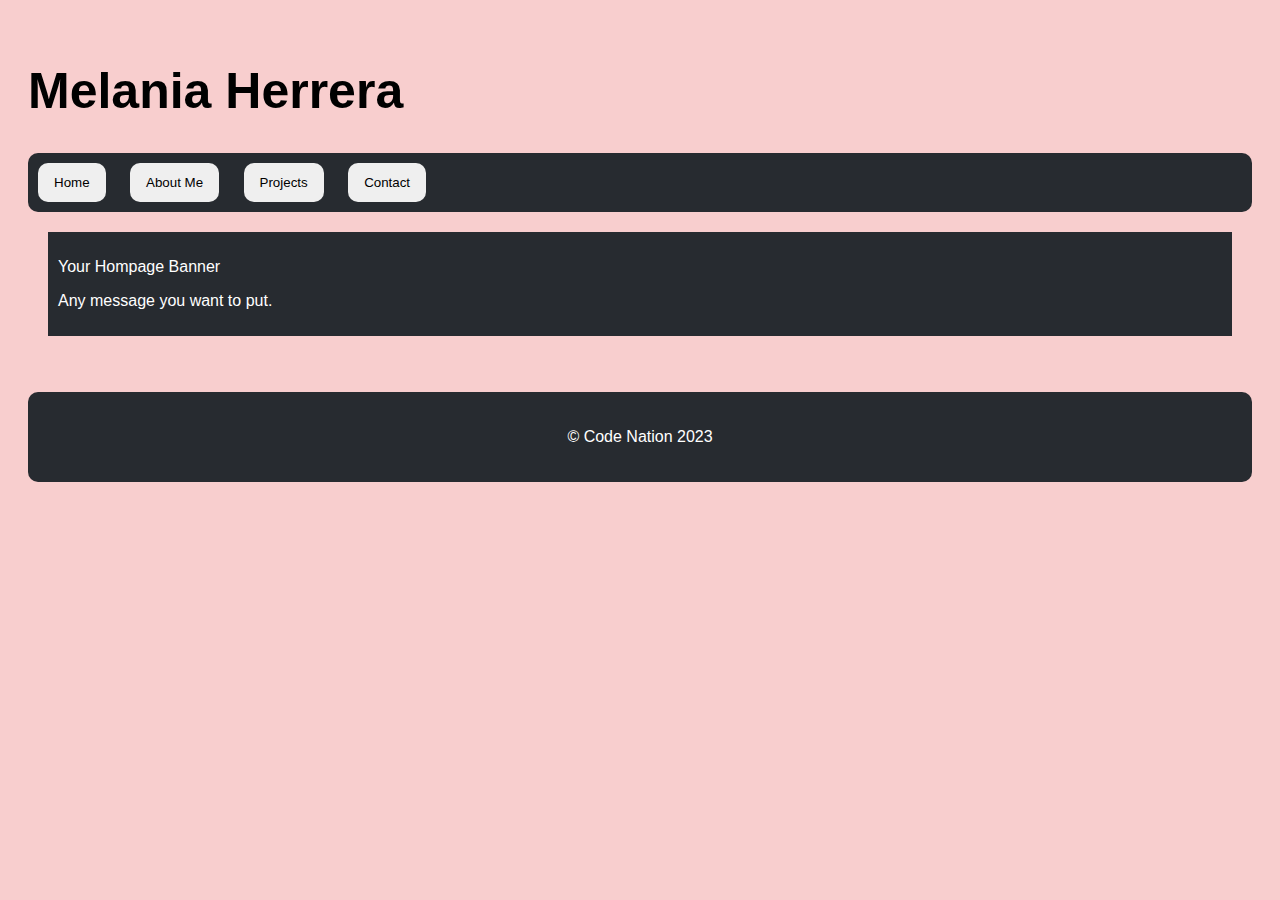
<file: index.html>
<!DOCTYPE html>
<html lang="en">
  <head>
    <meta charset="UTF-8">
    <meta name="viewport" content="width=device-width, initial-scale=1.0">
    <title>Home</title>
    
    <!-- link CSS stylesheet below -->
    <link rel="stylesheet" href="style.css">
    
    <!-- imports JS file -->
    <script defer src="script.js"></script>

    <!-- imports Google font -->
    <link href="https://fonts.googleapis.com/css?family=Gugi" rel="stylesheet">
  </head>  
  <body class = "home">
    <!-- Add navbar to link all html pages. -->
  
    <!-- Add a header with your name. -->
    <!-- Add a headshot (this could also be on your about or contact page instead). -->
    
    <h1> Melania Herrera</h1>

    <nav>
        <button class="btn btn1" onclick = "window.location.href = 'index.html';" >Home</button>
        <button class="btn btn2" onclick = "window.location.href = 'about.html';" >About Me</button>
        <button class="btn btn3" onclick = "window.location.href = 'projects.html';" >Projects</button>
        <button class="btn btn4" onclick = "window.location.href = 'contact.html';" >Contact</button>
    </nav>

    <div class="content">
        <p>Your Hompage Banner</p>
        <p>Any message you want to put.</p>
    </div>
    <br>
    <br>


  </body>

<!-- Add a footer to your website for it to look more authentic. -->
  <footer>
    <p>&copy; Code Nation 2023</p>
  </footer>
</html>



<!-- 
    Extensions:
    - Style your navbar so the style of the links change when you hover over them.
    - Make sure all your external links open up into new tabs.
    - Create a link that pops open the email browser with your email address in the to: field.
    - Arrange your Projects into a creative interactive or animated photo gallery or slideshow.
    - Add Javascript to make your portfolio more interactive. 
-->
</file>
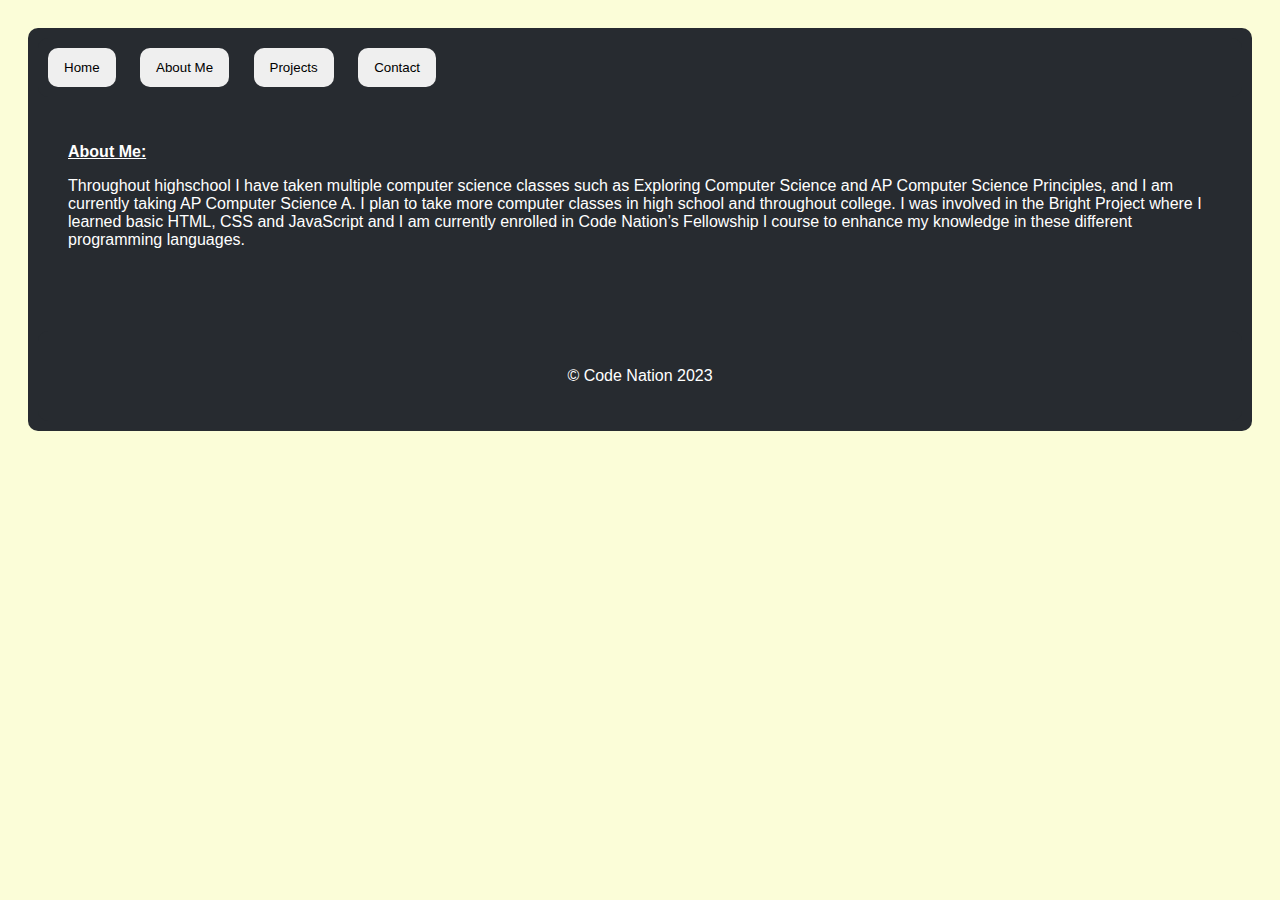
<file: about.html>
<!DOCTYPE html>
<html lang="en">
<head>
    <meta charset="UTF-8">
    <meta name="viewport" content="width=device-width, initial-scale=1.0">
    <title>About Me</title>

    <!-- link CSS stylesheet below -->
    <link rel="stylesheet" href="style.css">
    
    <!-- imports JS file -->
    <script defer src="script.js"></script>

    <!-- imports Google font -->
    <link href="https://fonts.googleapis.com/css?family=Gugi" rel="stylesheet">
</head>
<body class = "about">
    <!-- Add navbar to link all html pages. -->
    <!-- Include a short bio. -->
    <!-- Add an unordered or ordered list of your accomplishments or favorite things. -->
    <nav>
      <nav>
          <button class="btn btn1" onclick = "window.location.href = 'index.html';" >Home</button>
          <button class="btn btn2" onclick = "window.location.href = 'about.html';" >About Me</button>
          <button class="btn btn3" onclick = "window.location.href = 'projects.html';" >Projects</button>
          <button class="btn btn4" onclick = "window.location.href = 'contact.html';" >Contact</button>
      </nav>

    <div class="content">
        <p><b></><u>About Me:</u></b></p>
        <p>Throughout highschool I have taken multiple computer science classes such as Exploring Computer Science and AP Computer Science Principles, and I am currently taking AP Computer Science A. I plan to take more computer classes in high school and throughout college. I was involved in the Bright Project where I learned basic HTML, CSS and JavaScript and I am currently enrolled in Code Nation’s Fellowship l course to enhance my knowledge in these different programming languages. </p>
    </div>
    <br>
    <br>


  </body>

  <!-- Add a footer to your website for it to look more authentic. -->
    <footer>
      <p>&copy; Code Nation 2023</p>
    </footer>
</html>
</file>
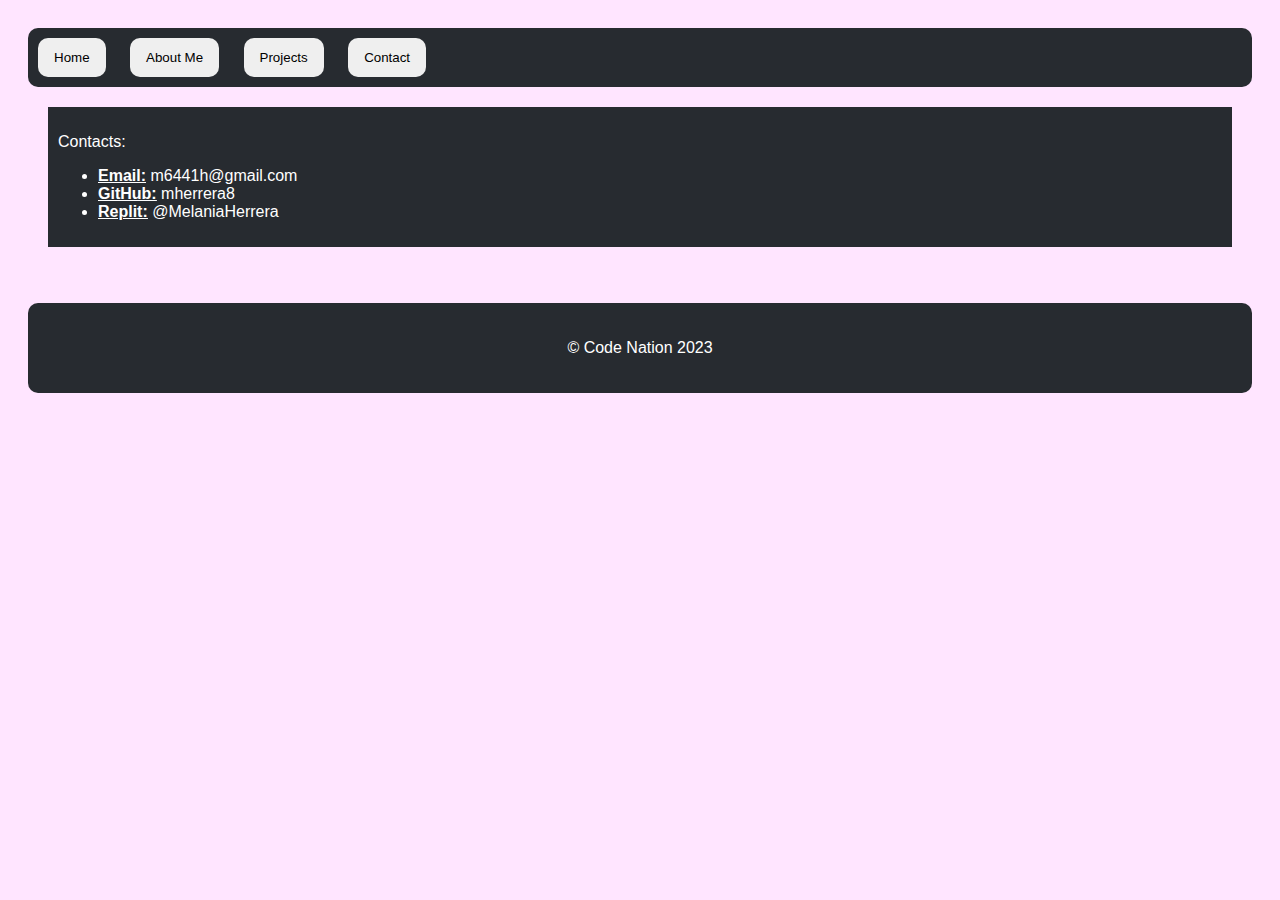
<file: contact.html>
<!DOCTYPE html>
<html lang="en">
<head>
    <meta charset="UTF-8">
    <meta name="viewport" content="width=device-width, initial-scale=1.0">
    <title>My Contacts</title>

    <!-- link CSS stylesheet below -->
    <link rel="stylesheet" href="style.css">
    
    <!-- imports JS file -->
    <script defer src="script.js"></script>

    <!-- imports Google font -->
    <link href="https://fonts.googleapis.com/css?family=Gugi" rel="stylesheet">
</head>
<body class = "contact">
    <!-- Add navbar to link all html pages. -->
    <!-- 
        Add contact info, including:
        - GitHub account
        - Email address
        - LinkedIn (when completed)
        - Resume (when completed) 
    -->
  <nav>
      <button class="btn btn1 " onclick = "window.location.href = 'index.html';" >Home</button>
      <button class="btn btn2" onclick = "window.location.href = 'about.html';" >About Me</button>
      <button class="btn btn3" onclick = "window.location.href = 'projects.html';" >Projects</button>
      <button class="btn btn4" onclick = "window.location.href = 'contact.html';" >Contact</button>
  </nav>

    <div class="content">
        <p>Contacts:</p>
        <p>
          <ul>
            <li><u><b>Email:</b></u> m6441h@gmail.com</li>
            <li><a href = "https://github.com/mherrera8" class = "link" target = "_blank"><u><b>GitHub:</b></u></a>  mherrera8</li>
            <li><a href = "https://replit.com@MelaniaHerrera" class = link target = "_blank"><u><b>Replit:</b></u></a> @MelaniaHerrera</li>
          </ul>
          
        </p>
    </div>
    <br>
    <br>


  </body>

    <!-- Add a footer to your website for it to look more authentic. -->
    <footer>
        <p>&copy; Code Nation 2023</p>
    </footer>
</html>
</file>
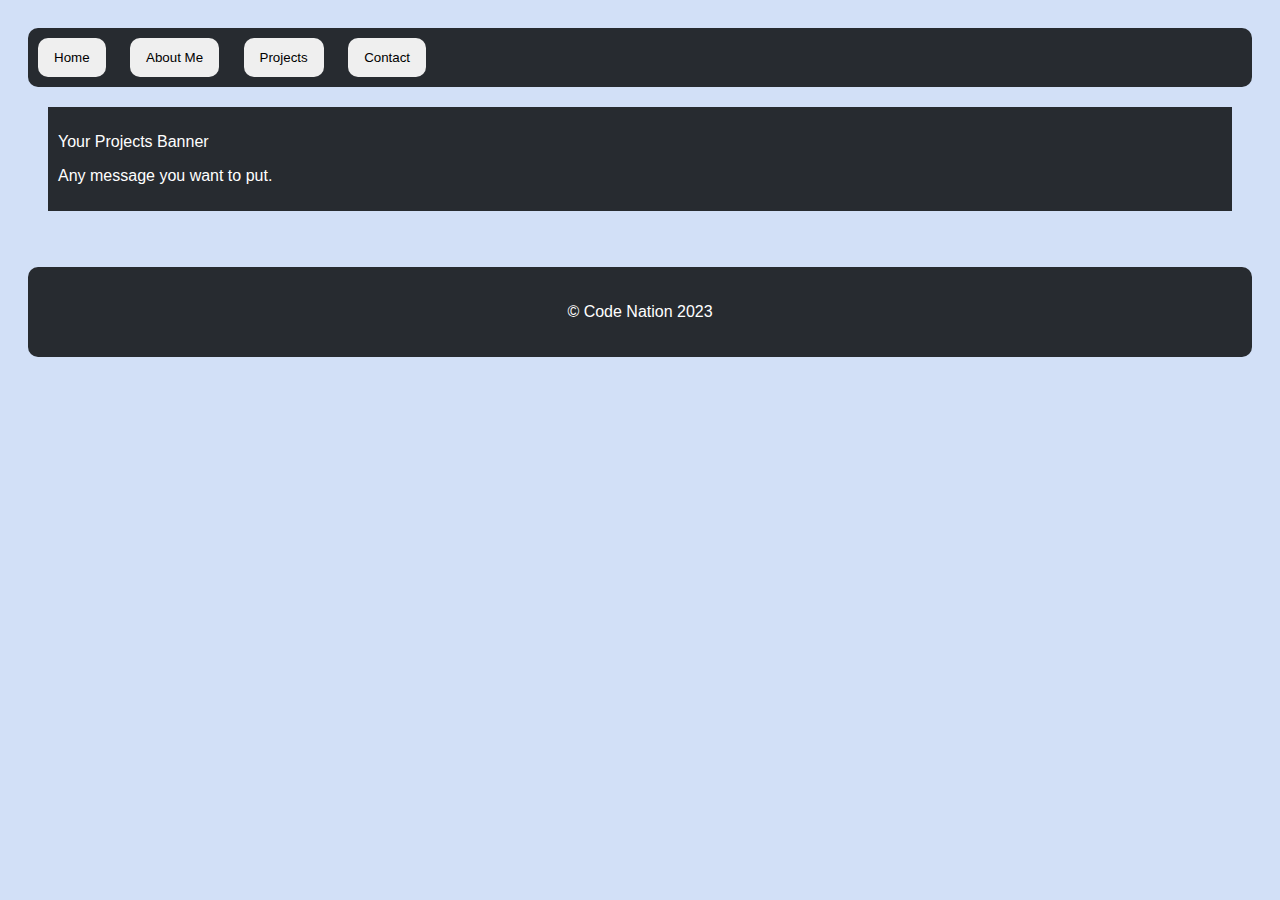
<file: projects.html>
<!DOCTYPE html>
<html lang="en">
<head>
    <meta charset="UTF-8">
    <meta name="viewport" content="width=device-width, initial-scale=1.0">
    <title>My Title</title>

    <!-- link CSS stylesheet below -->
    <link rel="stylesheet" href="style.css">
    
    <!-- imports JS file -->
    <script defer src="script.js"></script>

    <!-- imports Google font -->
    <link href="https://fonts.googleapis.com/css?family=Gugi" rel="stylesheet">
</head>
<body class = "projects">
    <!-- Add navbar to link all html pages. -->
    <!-- 
        Include at least 4 coding projects. For each project, include:
        - Project name
        - Link to GitHub repo
        - Link to live site
        - Short description of project
        - Screenshot of project 
    -->
  <nav>
      <button class="btn btn1" onclick = "window.location.href = 'index.html';" >Home</button>
      <button class="btn btn2" onclick = "window.location.href = 'about.html';" >About Me</button>
      <button class="btn btn3" onclick = "window.location.href = 'projects.html';" >Projects</button>
      <button class="btn btn4" onclick = "window.location.href = 'contact.html';" >Contact</button>
  </nav>

    <div class="content">
        <p>Your Projects Banner</p>
        <p>Any message you want to put.</p>
    </div>
    <br>
    <br>


  </body>

<!-- Add a footer to your website for it to look more authentic. -->
    <footer>
        <p>&copy; Code Nation 2023</p>
    </footer>
</html>
</file>
<file: style.css>
/* Add flexbox to the navbars. */

/* Format the size of all images. */

/* Style the font color. */

/* Style the background with a color or image. */

/* Adjust the spacing of your page. */

/* Adjust the positioning of your page.  */


* {
  box-sizing: border-box;
}

body {
  /* background-color: #d2e0f7; */
  padding: 20px;
  font-family: Arial;
}

.heading {
  background-color: #373738;
  color: #efeff2;
  padding: 1em;
}

.main {
  max-width: 1000px;
  margin: auto;
}

h1 {
  font-size: 50px;
  word-break: break-all;
}

.content {
  background-color: #272b30;
  margin: 20px;
  padding: 10px;
  color: white;
}


.btn {
  border: none;
  border-radius: 10px;
  outline: none;
  padding: 12px 16px;
  /* background-color: white; */
  cursor: pointer;
  margin-right: 20px;
}

/*
  :hover changes the background color of the button when the mouse is 
  hovering over the button.
*/

.btn1:hover {
  background-color: #fda5a5;
}

.btn2:hover {
  background-color: #f4f9ae;
}

.btn3:hover {
  background-color: #b2f5f5;
}
.btn4:hover {
  background-color: #fba7fb;
}

.home {
  background-color: #f8cece;
}

.about {
  background-color: #fbfdd8;
}

.projects {
  background-color: #d2e0f7;
}

.contact {
  background-color: #ffe5ff;
}

.link {
  color: white;
}

nav {
  background-color: #272b30;
  padding: 10px;
  border-radius: 10px;

  /*All items stay on one line*/
  flex-wrap: nowrap;

  /*Items are spaced evenly in given space*/
  justify-content: center;
  /*Aligns items at their center*/
  align-items: center;
}

footer {
  background-color: #272b30;
  padding: 20px;
  color: white;
  text-align: center;
  font-size: 1em;
  border-radius: 10px;

}
}
</file>
